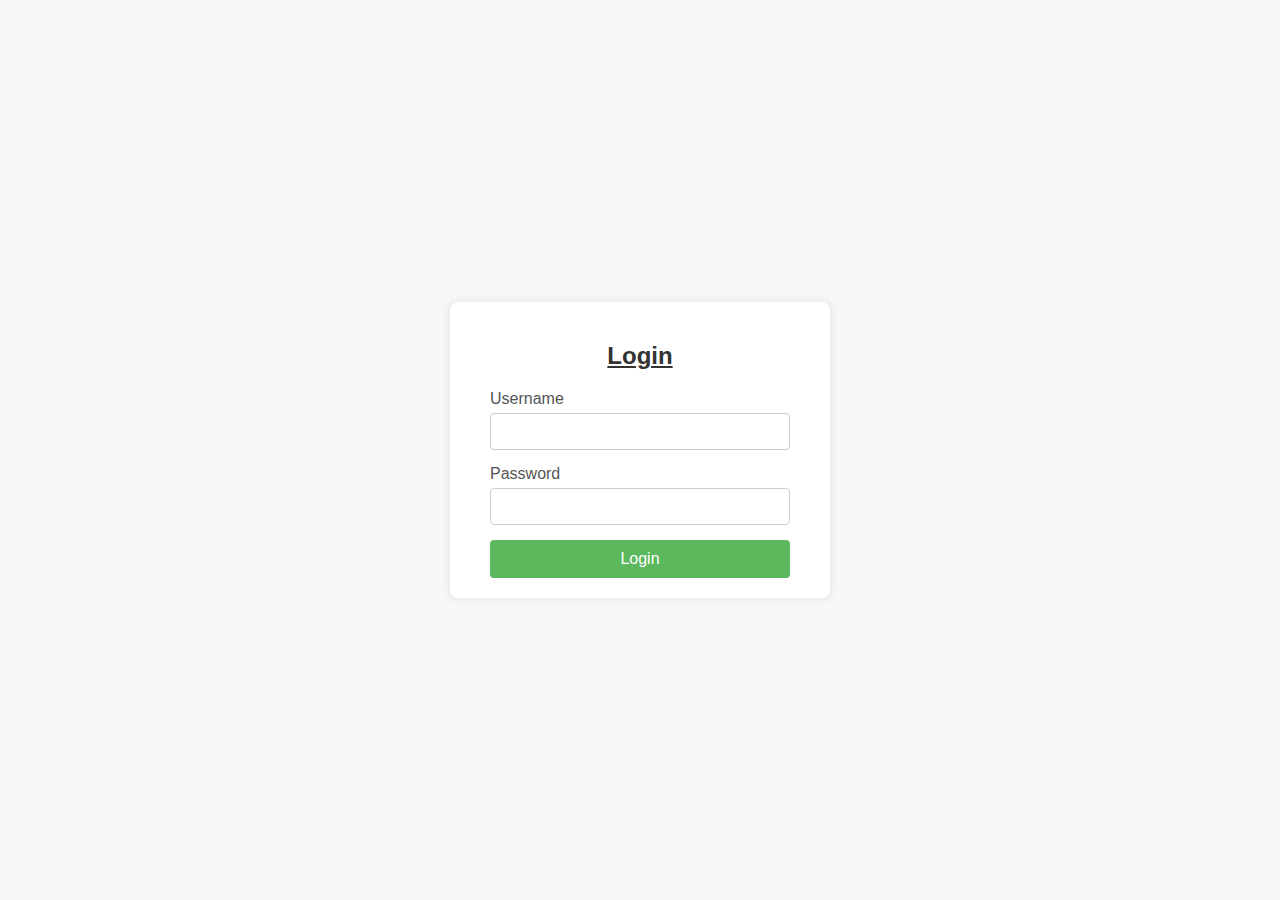
<file: login folder/index.html>
<!DOCTYPE html>
<html lang="en">
<head>
    <meta charset="UTF-8">
    <meta name="viewport" content="width=device-width, initial-scale=1.0">
    <title>Document</title>
    <link rel="stylesheet" href="./style.css">
</head>
<body>
    <div class="login-container">
        <h2>Login</h2>
        <form>
            <div class="input-group">
                <label for="username">Username</label>
                <input type="text" id="username" name="username" required>
            </div>
            <div class="input-group">
                <label for="password">Password</label>
                <input type="password" id="password" name="password" required>
            </div>
            <button type="submit">Login</button>
        </form>
    </div>
</body>
</html>
</file>
<file: login folder/style.css>
/* Reset some default styles */
body, html {
    margin: 0;
    padding: 0;
    font-family: Arial, sans-serif;
    background-color: #f7f7f7;
    height: 100%;
    display: flex;
    justify-content: center;
    align-items: center;
}

.login-container {
    background-color: #ffffff;
    padding: 20px 40px;
    box-shadow: 0 0 10px rgba(0, 0, 0, 0.1);
    border-radius: 8px;
    width: 300px;
    text-align: center;
}

.login-container h2 {
    margin-bottom: 20px;
    color: #333;
    text-decoration: underline;
}

.login-container h2:hover{
    color: blue;
}

.input-group {
    margin-bottom: 15px;
    text-align: left;
}

.input-group label {
    display: block;
    margin-bottom: 5px;
    color: #555;
}

.input-group input {
    width: 100%;
    padding: 10px;
    border: 1px solid #ccc;
    border-radius: 4px;
    box-sizing: border-box;
}

button {
    width: 100%;
    padding: 10px;
    border: none;
    border-radius: 4px;
    background-color: #5cb85c;
    color: white;
    font-size: 16px;
    cursor: pointer;
}

button:hover {
    background-color: #4cae4c;
}

@media (max-width: 600px) {
    .login-container {
        width: 90%;
        padding: 20px;
    }

    .login-container h2 {
        font-size: 1.5em;
    }

    .login-container input {
        font-size: 1em;
    }

    button {
        font-size: 1em;
    }
}

@media (max-width: 400px) {
    .login-container {
        padding: 15px;
    }

    .login-container h2 {
        font-size: 1.2em;
    }

    
    .login-container input {
        font-size: 0.9em;
    }

    button {
        font-size: 0.9em;
    }
}
</file>
